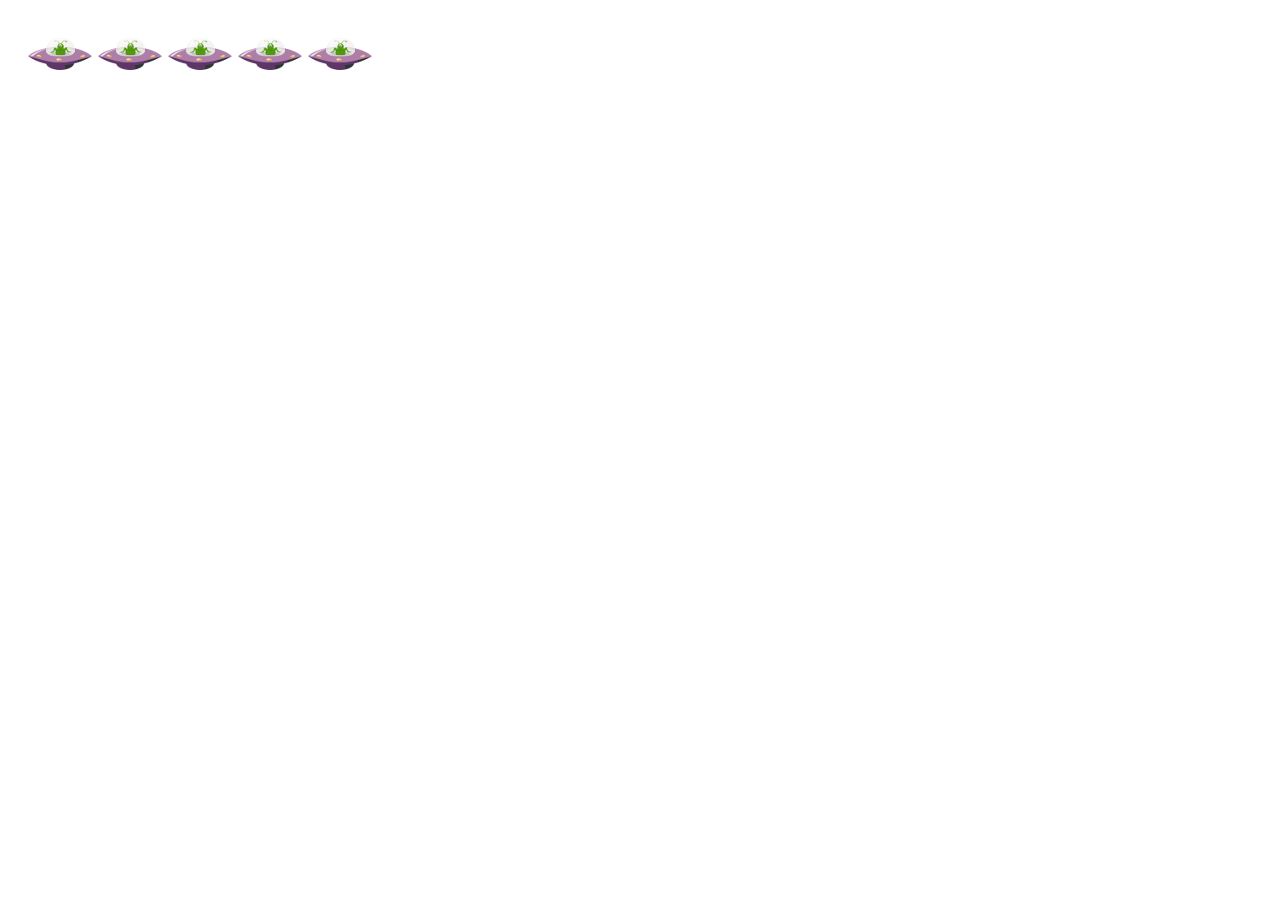
<file: Capitulo  01/imagem.html>
<!DOCTYPE html>
<html>
<head>
	<meta charset="utf-8">
	<meta name="viewport" content="width=device-width, initial-scale=1">
	<title>Processando o Canvas na seção HEAD</title>
</head>
<body>
	<canvas id = 'canvas' width="500" height="200"></canvas>
	<script type="text/javascript">
		//canvas e contexto
		var canvas = document.getElementById('canvas');
		var context = canvas.getContext('2d');

		//carregar imagem na memoria
		var imagem = new Image();
		imagem.src = 'img/ovni.png';
		imagem.onload = function(){
			//possiçao incial da nave
			var x = 20;
			//Desenhado as imgems
			for (var i = 1; i <= 5; i++){
				context.drawImage(
					imagem, //imagem pre carregado com a função
					x, 		//poseção x fornecida pela variavel x
					30,		//posição y
					64,		//lagura
					32);	//altura

				x += 70;
			}

		}


	</script>
</body>
</html>
</file>
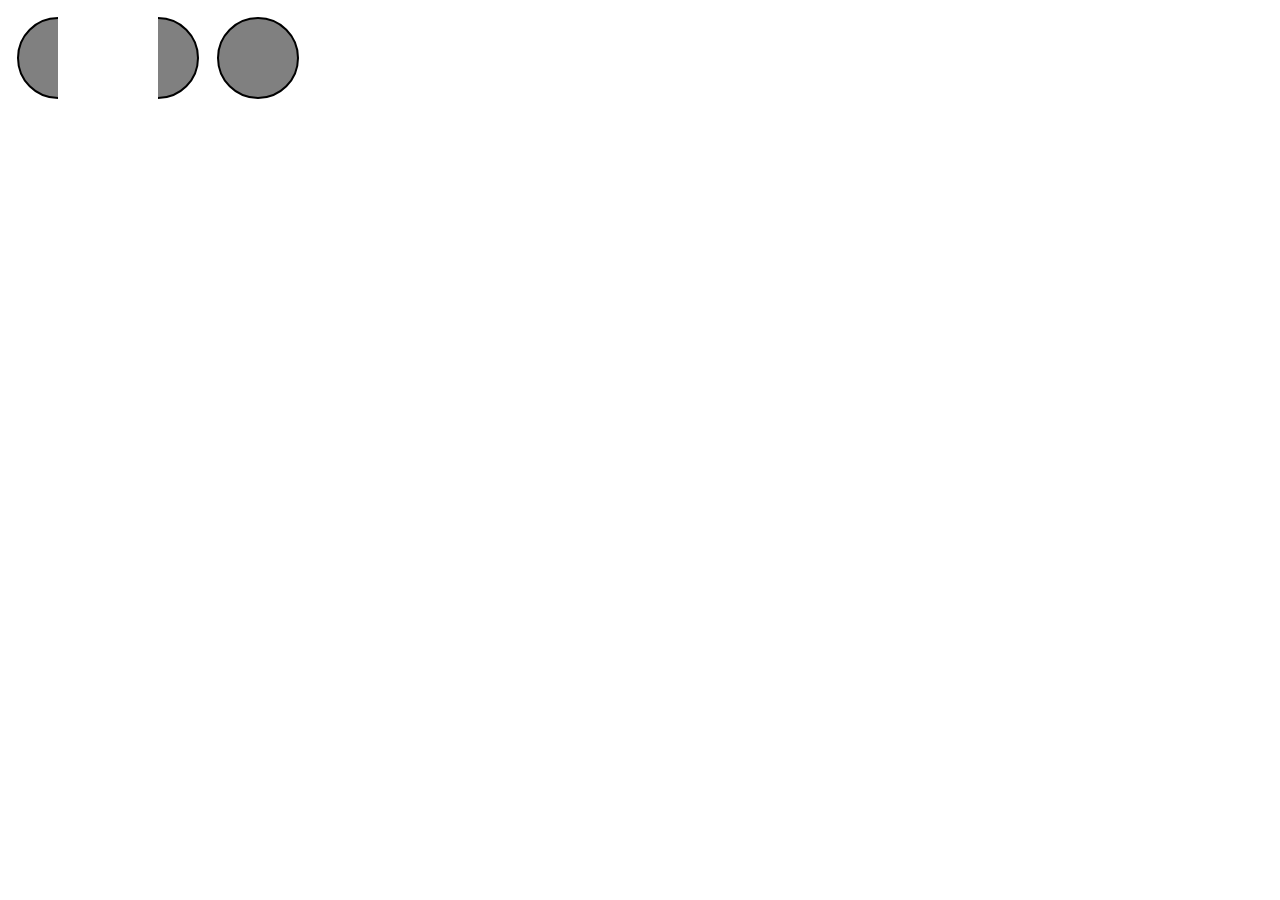
<file: Arquivos baixado do Livro/01/arcos.html>
<!DOCTYPE html>
<html>

<head>
   <title>HTML5 Canvas</title>
</head>

<body>
   <canvas id="meu_canvas" width="300" height="300"></canvas>
   <script>
      // Canvas e contexto
      var canvas = document.getElementById('meu_canvas');
      var context = canvas.getContext('2d');
      
      // Cores e espessura da linha
      context.fillStyle = 'gray';
      context.strokeStyle = 'black';
      context.lineWidth = 2;
      
      // Primeiro arco:
      // Novo path
      context.beginPath();
      // Desenha
      context.arc(50, 50, 40, 90*Math.PI/180, 270*Math.PI/180, false);
      // Preenchimento
      context.fill();
      // Contorno
      context.stroke();
      
      // Segundo arco
      context.beginPath();
      context.arc(150, 50, 40, 90*Math.PI/180, 270*Math.PI/180, true);
      context.fill();
      context.stroke();
      
      // Circunferência completa
      context.beginPath();
      context.arc(250, 50, 40, 0, 2*Math.PI);
      context.fill();
      context.stroke();
   </script>
</body>
</file>
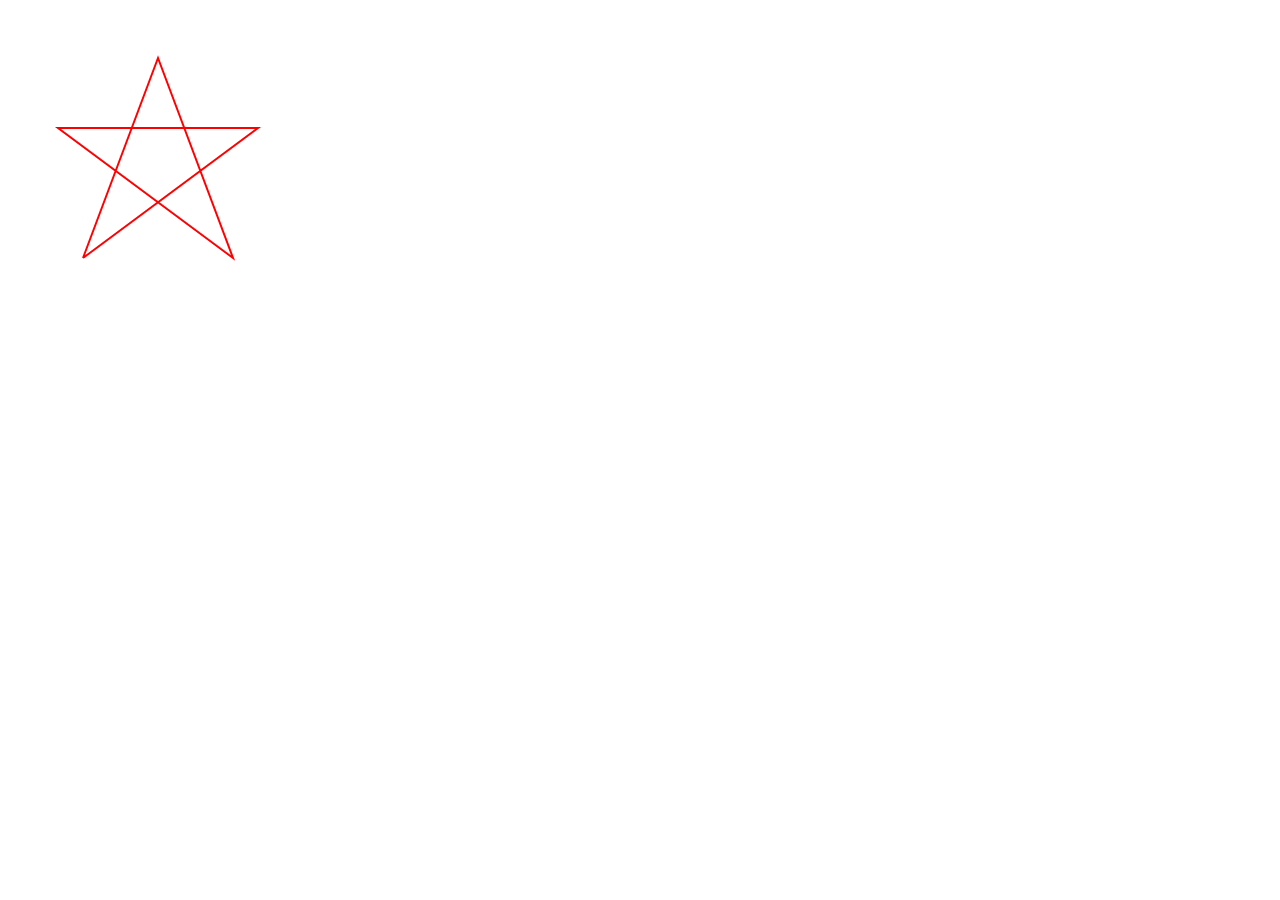
<file: Arquivos baixado do Livro/01/caminhos.html>
<!DOCTYPE html>
<html>

<head>
   <title>HTML5 Canvas</title>
</head>

<body>
   <canvas id="meu_canvas" width="300" height="300"></canvas>
   <script>
      // Canvas e contexto
      var canvas = document.getElementById('meu_canvas');
      var context = canvas.getContext('2d');
      
      // Iniciar o caminho (apaga desenhos anteriores)
      context.beginPath();
      
      // Desenhar uma estrela
      context.moveTo(75, 250);  // Ponto inicial
      context.lineTo(150, 50);
      context.lineTo(225, 250);
      context.lineTo(50, 120);
      context.lineTo(250, 120);
      context.lineTo(75, 250);
      
      // Configurar a linha
      context.lineWidth = 2;
      context.strokeStyle = 'red';
      
      // Traçar as linhas do caminho
      context.stroke();
   </script>
</body>
</file>
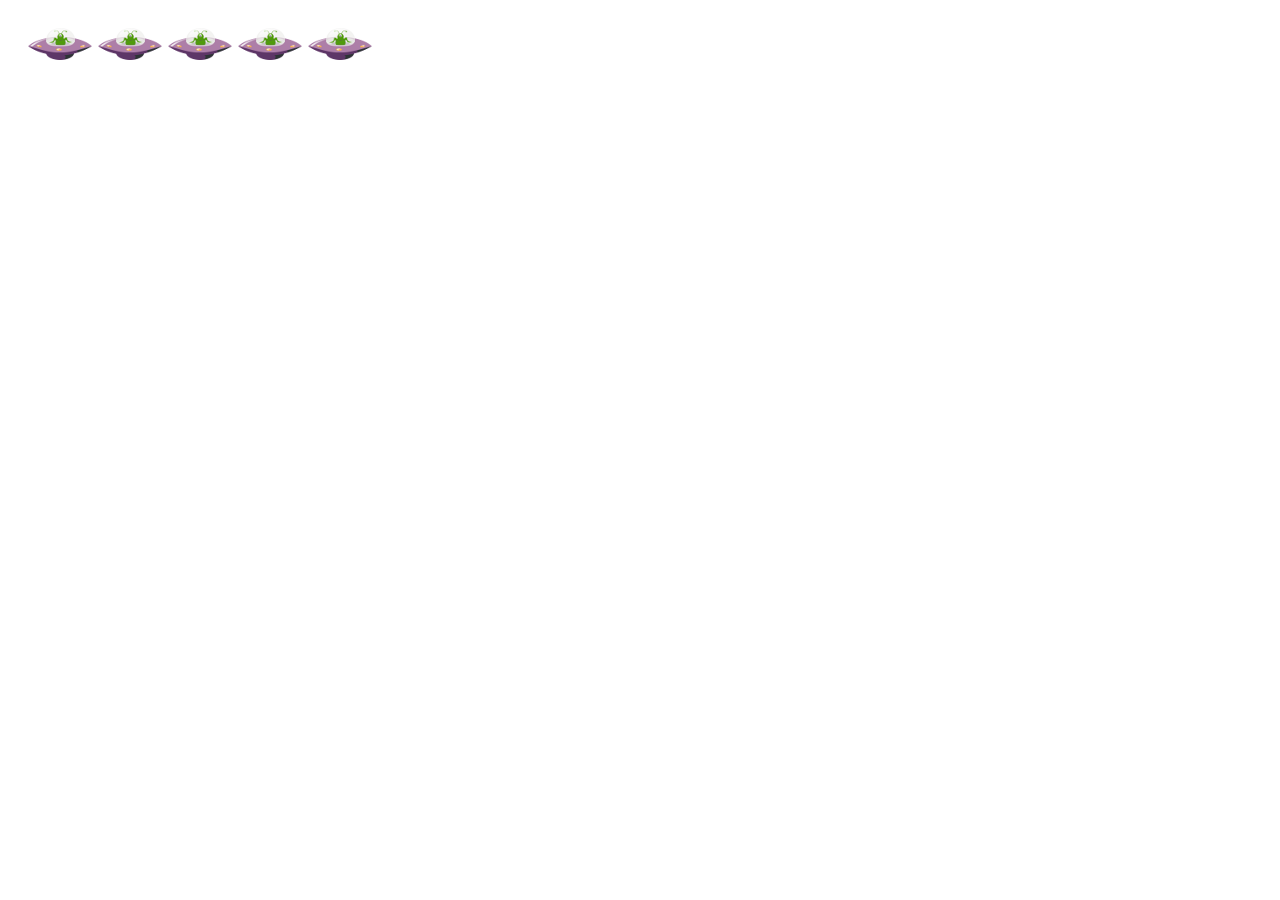
<file: Arquivos baixado do Livro/01/imagens-1.html>
<!DOCTYPE html>
<html>

<head>
   <title>Imagens</title>
</head>

<body>
   <canvas id="meu_canvas" width="500" height="100"></canvas>
   <script>
      // Canvas e contexto
      var canvas = document.getElementById('meu_canvas');
      var context = canvas.getContext('2d');
      
      // Carregar a imagem
      var imagem = new Image();
      imagem.src = 'img/ovni.png';
      imagem.onload = function() {
         // Começar na posição 20
         var x = 20;
         
         // Desenhar as imagens
         for (var i = 1; i <= 5; i++) {
            context.drawImage(imagem, x, 20, 64, 32);
            x += 70;
         }
      }
   </script>
</body>

</html>
</file>
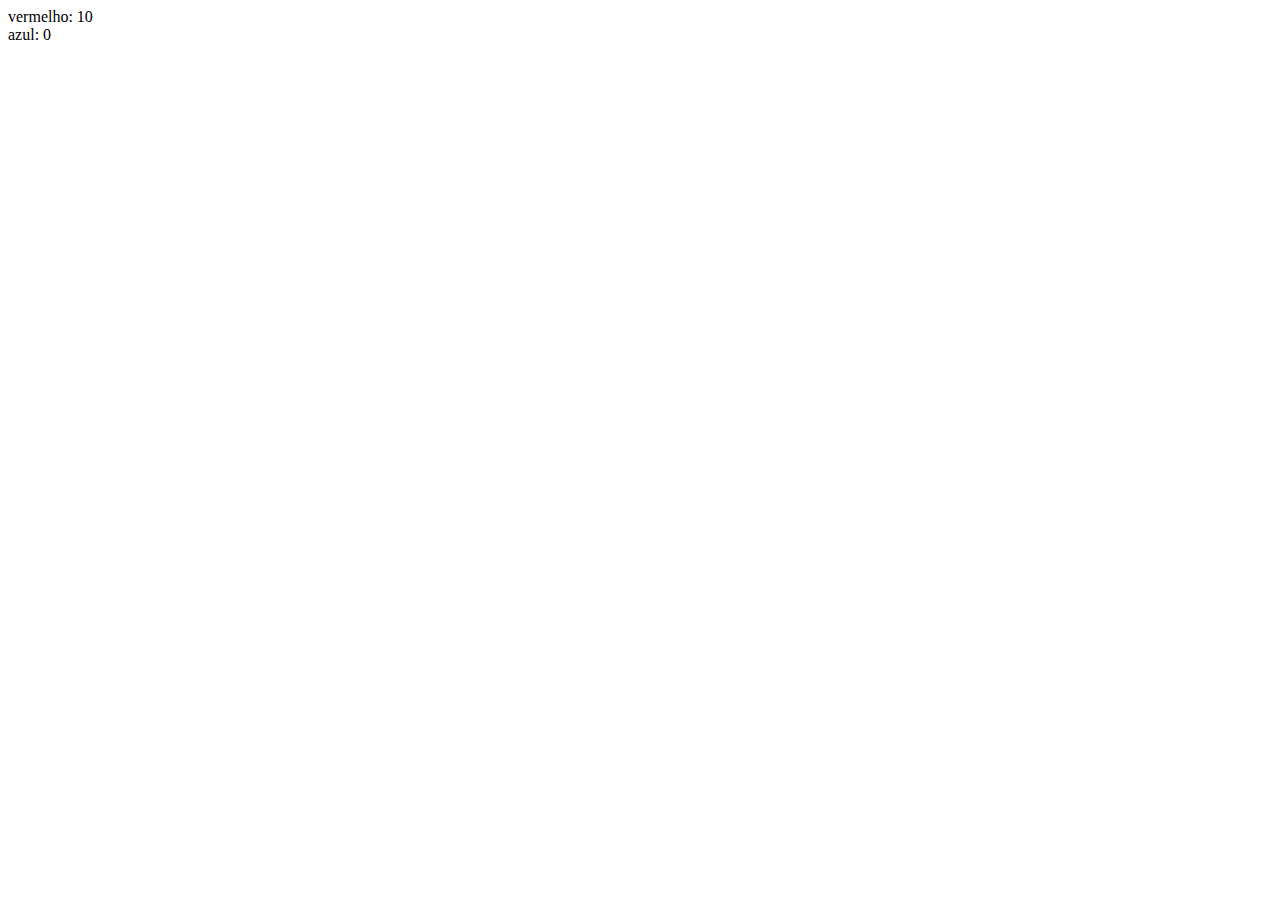
<file: Arquivos baixado do Livro/01/orientacao-objetos.html>
<!DOCTYPE html>
<html>

<head>
   <title>Orientação a objetos</title>
</head>

<body>
   <script>
      function Carro(cor, velocMaxima) {
         // Criando os atributos
         this.cor = cor;
         this.velocMaxima = velocMaxima;
         this.velocAtual = 0;
         
         // Criando um método
         this.acelerar = function() {
            this.velocAtual += 10;
         }
      }
      
      // Instanciando objetos da classe Carro
      var meuCarro = new Carro('vermelho', 250);
      var oponente = new Carro('azul', 300);
      
      // Chamando um método somente em um objeto
      meuCarro.acelerar();
      
      // Verificando as velocidades
      document.write(meuCarro.cor + ': ' + meuCarro.velocAtual);
      document.write('<br>');
      document.write(oponente.cor + ': ' + oponente.velocAtual);
   </script>
</body>

</html>
</file>
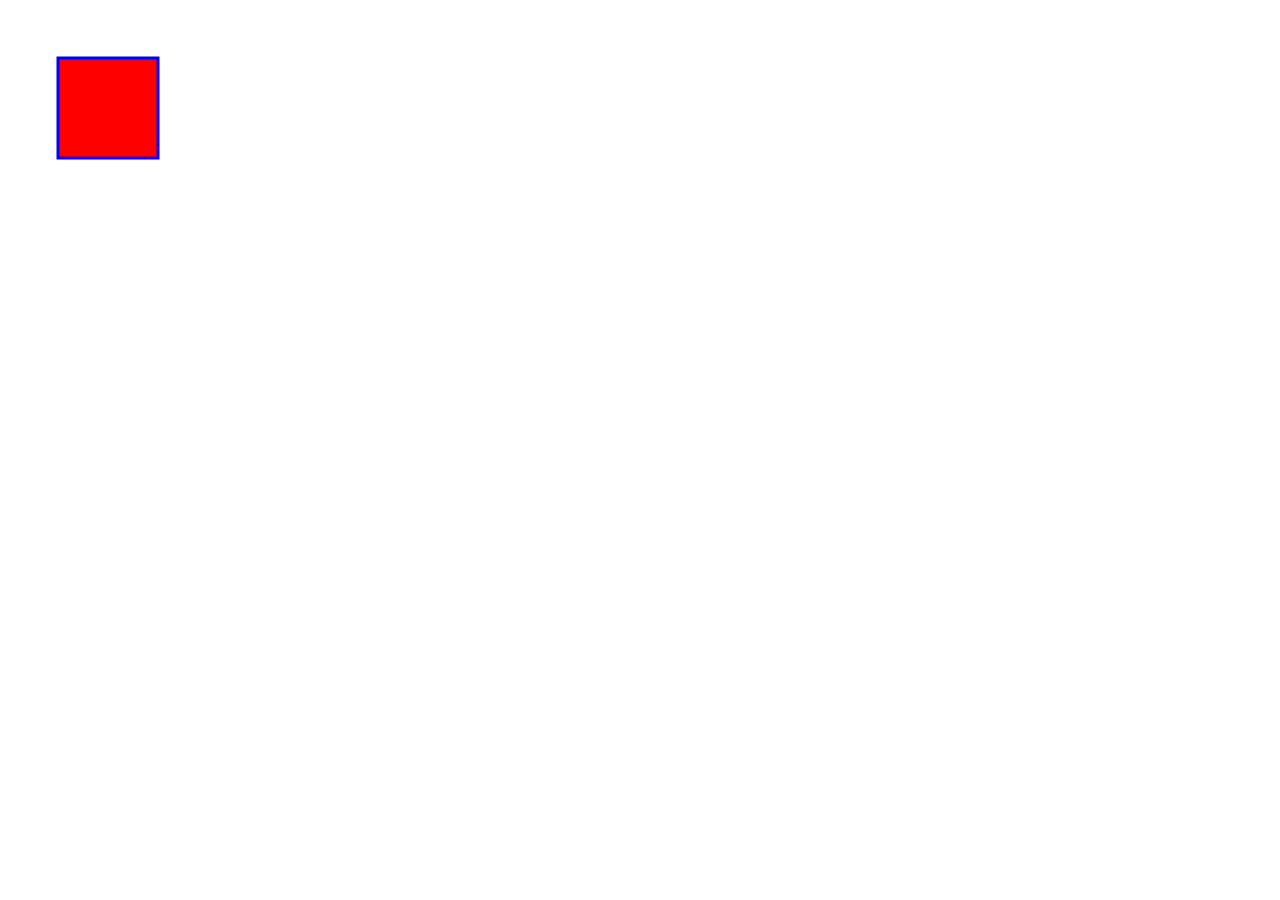
<file: Arquivos baixado do Livro/01/retangulos-2.html>
<!DOCTYPE html>
<html>

<head>
   <title>Retângulo Colorido</title>
</head>

<body>
   <canvas id="meu_canvas" width="200" height="200"></canvas>
   <script>
      // Canvas e contexto
      var canvas = document.getElementById('meu_canvas');
      var context = canvas.getContext('2d');
      
      // Preenchimento vermelho
      context.fillStyle = 'red';
      context.fillRect(50, 50, 100, 100);
      
      // Contorno azul, com espessura de 3px
      context.lineWidth = 3;
      context.strokeStyle = 'blue';
      context.strokeRect(50, 50, 100, 100);
   </script>
</body>

</html>
</file>
